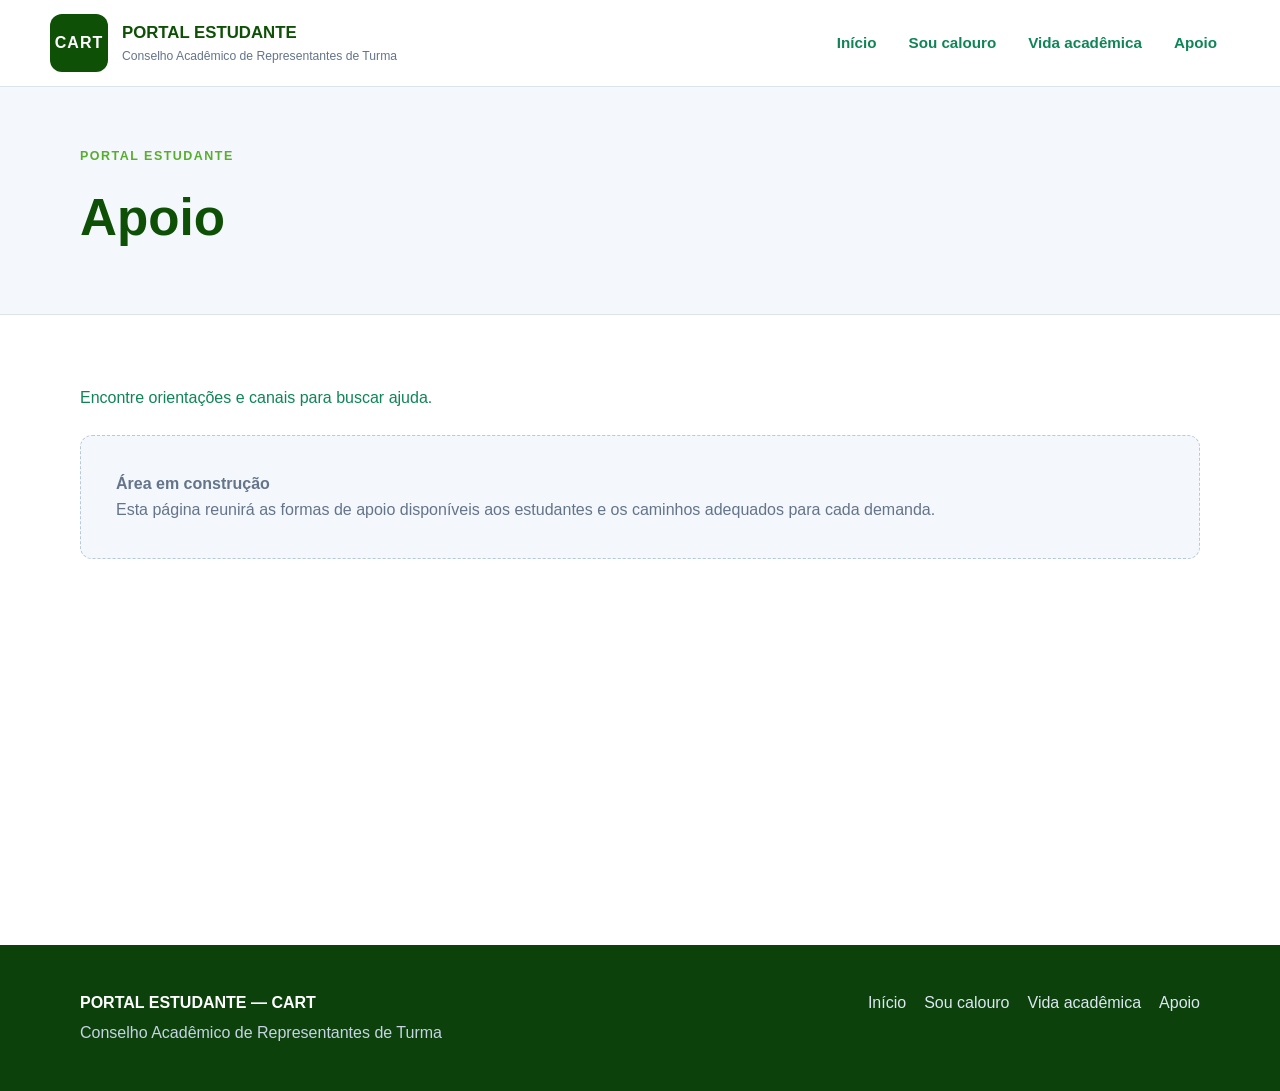
<file: apoio.html>
<!DOCTYPE html>
<html lang="pt-BR">
<head>
  <meta charset="UTF-8">
  <meta name="viewport" content="width=device-width, initial-scale=1.0">
  <meta name="description" content="Apoio - Portal Estudante CART">
  <title>Apoio | Portal Estudante</title>
  <link rel="stylesheet" href="style.css">
</head>
<body>
  <header class="site-header">
    <div class="header-container">
      <a class="brand" href="index.html" aria-label="Portal Estudante - Início">
        <div class="brand-logo">CART</div>
        <div>
          <strong>PORTAL ESTUDANTE</strong>
          <span>Conselho Acadêmico de Representantes de Turma</span>
        </div>
      </a>

      <button class="menu-toggle" aria-label="Abrir menu" aria-expanded="false">☰</button>

      <nav class="main-nav" aria-label="Navegação principal">
        <a href="index.html">Início</a>
        <a href="sou-calouro.html">Sou calouro</a>
        <a href="vida-academica.html">Vida acadêmica</a>
        <a href="apoio.html">Apoio</a>
      </nav>
    </div>
  </header>

  <main>
    <section class="page-hero">
      <div class="container">
        <span class="eyebrow">PORTAL ESTUDANTE</span>
        <h1>Apoio</h1>
      </div>
    </section>

    <section class="page-main container">
      <p>Encontre orientações e canais para buscar ajuda.</p>
      <div class="placeholder-box">
        <strong>Área em construção</strong>
        <p>Esta página reunirá as formas de apoio disponíveis aos estudantes e os caminhos adequados para cada demanda.</p>
      </div>
    </section>
  </main>

  <footer class="site-footer">
    <div class="container footer-content">
      <div>
        <strong>PORTAL ESTUDANTE — CART</strong>
        <p>Conselho Acadêmico de Representantes de Turma</p>
      </div>
      <div>
        <a href="index.html">Início</a>
        <a href="sou-calouro.html">Sou calouro</a>
        <a href="vida-academica.html">Vida acadêmica</a>
        <a href="apoio.html">Apoio</a>
      </div>
    </div>
  </footer>

  <script src="script.js"></script>
</body>
</html>
</file>
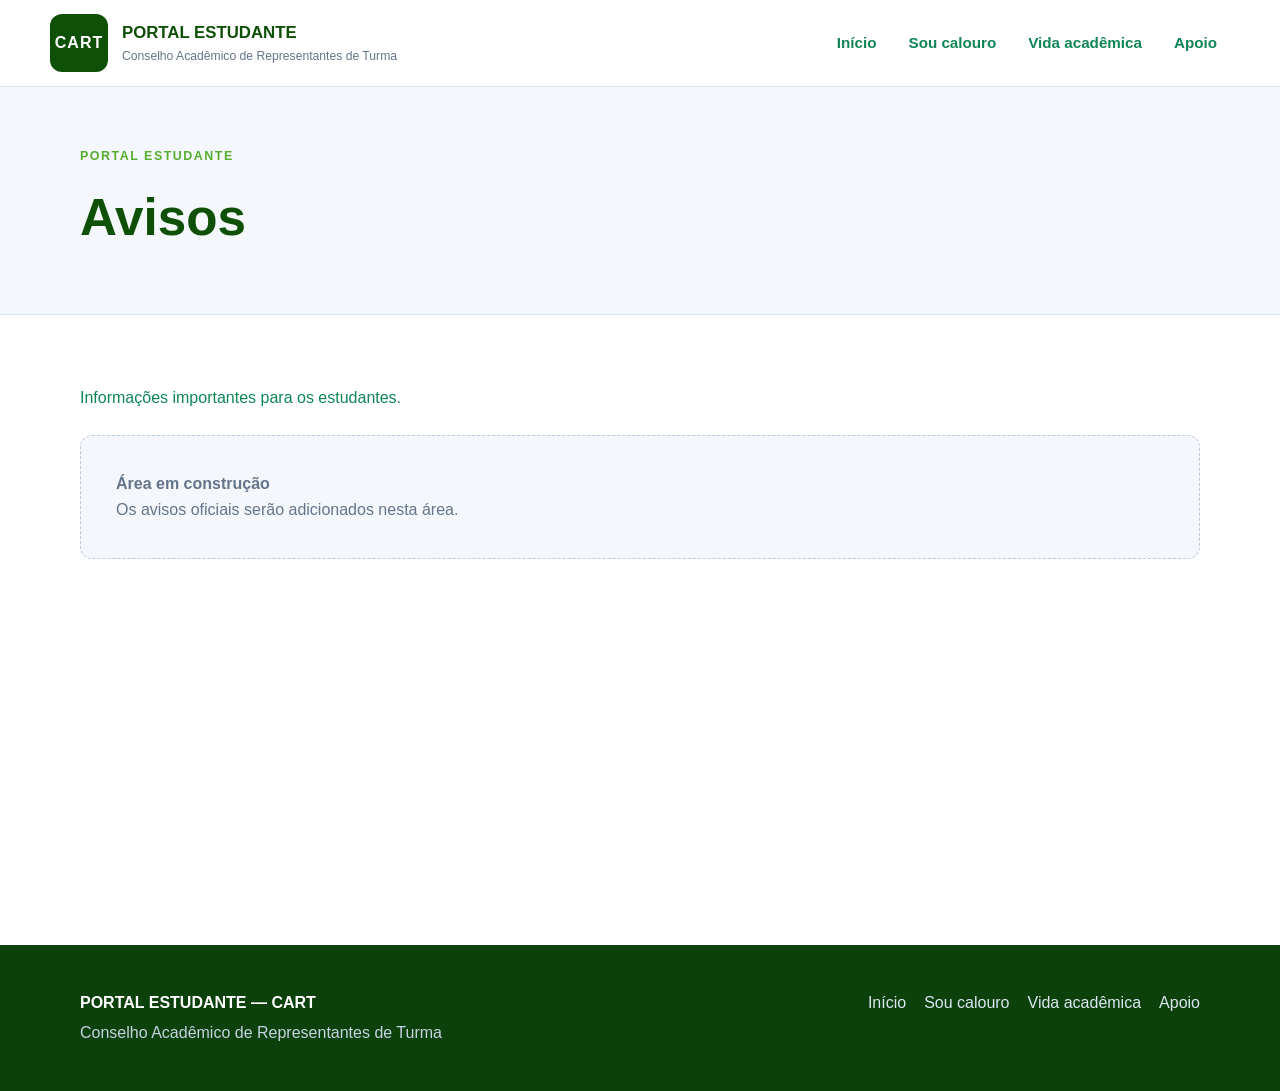
<file: avisos.html>
<!DOCTYPE html>
<html lang="pt-BR">
<head>
  <meta charset="UTF-8">
  <meta name="viewport" content="width=device-width, initial-scale=1.0">
  <meta name="description" content="Avisos - Portal Estudante CART">
  <title>Avisos | Portal Estudante</title>
  <link rel="stylesheet" href="style.css">
</head>
<body>
  <header class="site-header">
    <div class="header-container">
      <a class="brand" href="index.html" aria-label="Portal Estudante - Início">
        <div class="brand-logo">CART</div>
        <div>
          <strong>PORTAL ESTUDANTE</strong>
          <span>Conselho Acadêmico de Representantes de Turma</span>
        </div>
      </a>

      <button class="menu-toggle" aria-label="Abrir menu" aria-expanded="false">☰</button>

      <nav class="main-nav" aria-label="Navegação principal">
        <a href="index.html">Início</a>
        <a href="sou-calouro.html">Sou calouro</a>
        <a href="vida-academica.html">Vida acadêmica</a>
        <a href="apoio.html">Apoio</a>
      </nav>
    </div>
  </header>

  <main>
    <section class="page-hero">
      <div class="container">
        <span class="eyebrow">PORTAL ESTUDANTE</span>
        <h1>Avisos</h1>
      </div>
    </section>

    <section class="page-main container">
      <p>Informações importantes para os estudantes.</p>
      <div class="placeholder-box">
        <strong>Área em construção</strong>
        <p>Os avisos oficiais serão adicionados nesta área.</p>
      </div>
    </section>
  </main>

  <footer class="site-footer">
    <div class="container footer-content">
      <div>
        <strong>PORTAL ESTUDANTE — CART</strong>
        <p>Conselho Acadêmico de Representantes de Turma</p>
      </div>
      <div>
        <a href="index.html">Início</a>
        <a href="sou-calouro.html">Sou calouro</a>
        <a href="vida-academica.html">Vida acadêmica</a>
        <a href="apoio.html">Apoio</a>
      </div>
    </div>
  </footer>

  <script src="script.js"></script>
</body>
</html>
</file>
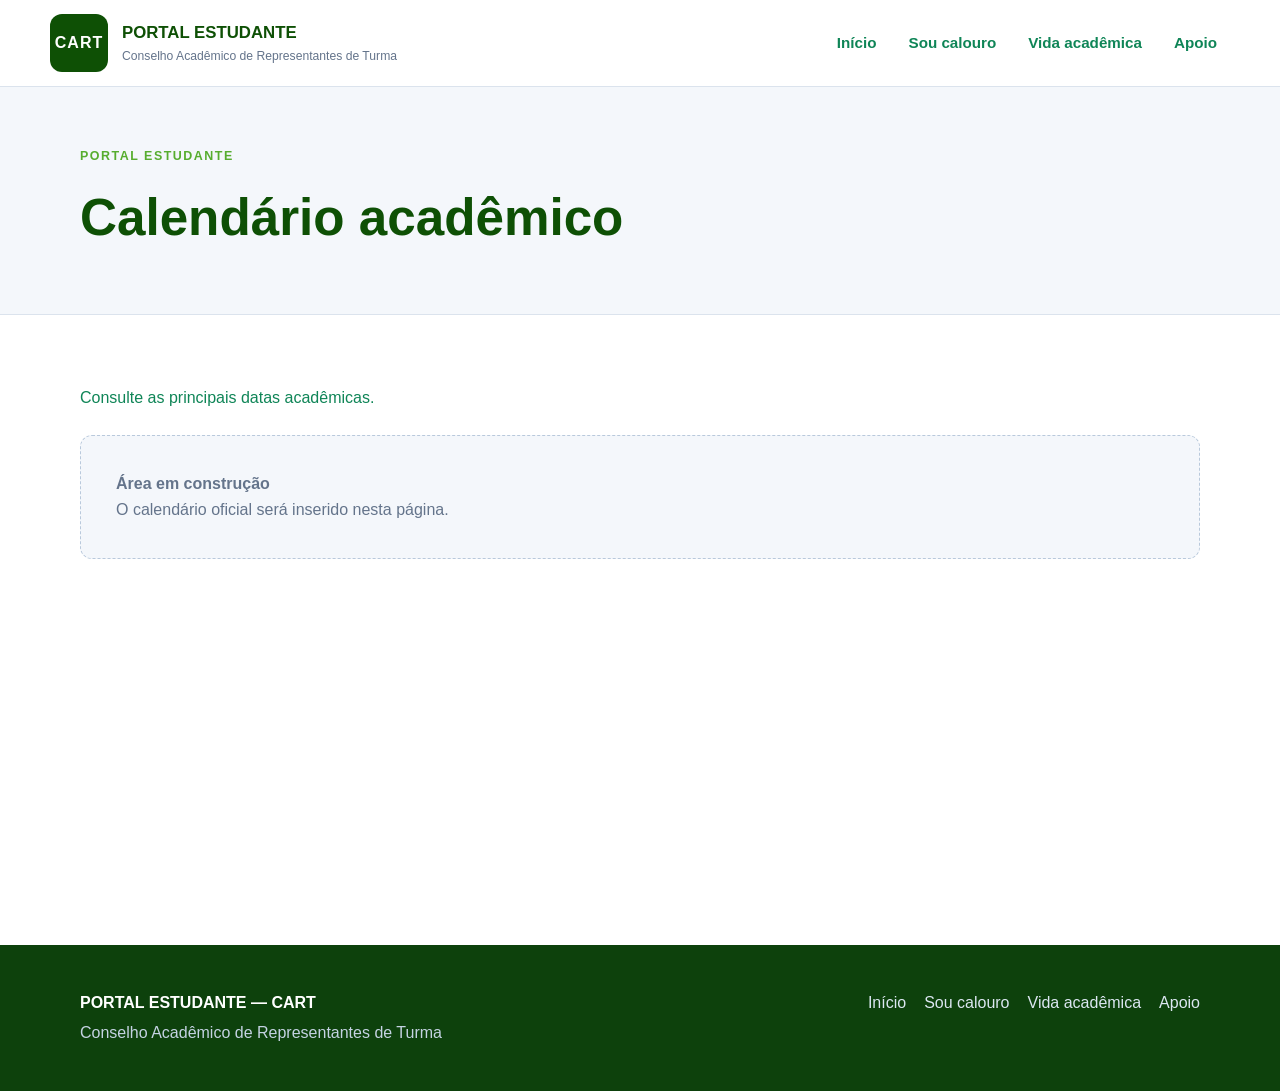
<file: calendario.html>
<!DOCTYPE html>
<html lang="pt-BR">
<head>
  <meta charset="UTF-8">
  <meta name="viewport" content="width=device-width, initial-scale=1.0">
  <meta name="description" content="Calendário acadêmico - Portal Estudante CART">
  <title>Calendário acadêmico | Portal Estudante</title>
  <link rel="stylesheet" href="style.css">
</head>
<body>
  <header class="site-header">
    <div class="header-container">
      <a class="brand" href="index.html" aria-label="Portal Estudante - Início">
        <div class="brand-logo">CART</div>
        <div>
          <strong>PORTAL ESTUDANTE</strong>
          <span>Conselho Acadêmico de Representantes de Turma</span>
        </div>
      </a>

      <button class="menu-toggle" aria-label="Abrir menu" aria-expanded="false">☰</button>

      <nav class="main-nav" aria-label="Navegação principal">
        <a href="index.html">Início</a>
        <a href="sou-calouro.html">Sou calouro</a>
        <a href="vida-academica.html">Vida acadêmica</a>
        <a href="apoio.html">Apoio</a>
      </nav>
    </div>
  </header>

  <main>
    <section class="page-hero">
      <div class="container">
        <span class="eyebrow">PORTAL ESTUDANTE</span>
        <h1>Calendário acadêmico</h1>
      </div>
    </section>

    <section class="page-main container">
      <p>Consulte as principais datas acadêmicas.</p>
      <div class="placeholder-box">
        <strong>Área em construção</strong>
        <p>O calendário oficial será inserido nesta página.</p>
      </div>
    </section>
  </main>

  <footer class="site-footer">
    <div class="container footer-content">
      <div>
        <strong>PORTAL ESTUDANTE — CART</strong>
        <p>Conselho Acadêmico de Representantes de Turma</p>
      </div>
      <div>
        <a href="index.html">Início</a>
        <a href="sou-calouro.html">Sou calouro</a>
        <a href="vida-academica.html">Vida acadêmica</a>
        <a href="apoio.html">Apoio</a>
      </div>
    </div>
  </footer>

  <script src="script.js"></script>
</body>
</html>
</file>
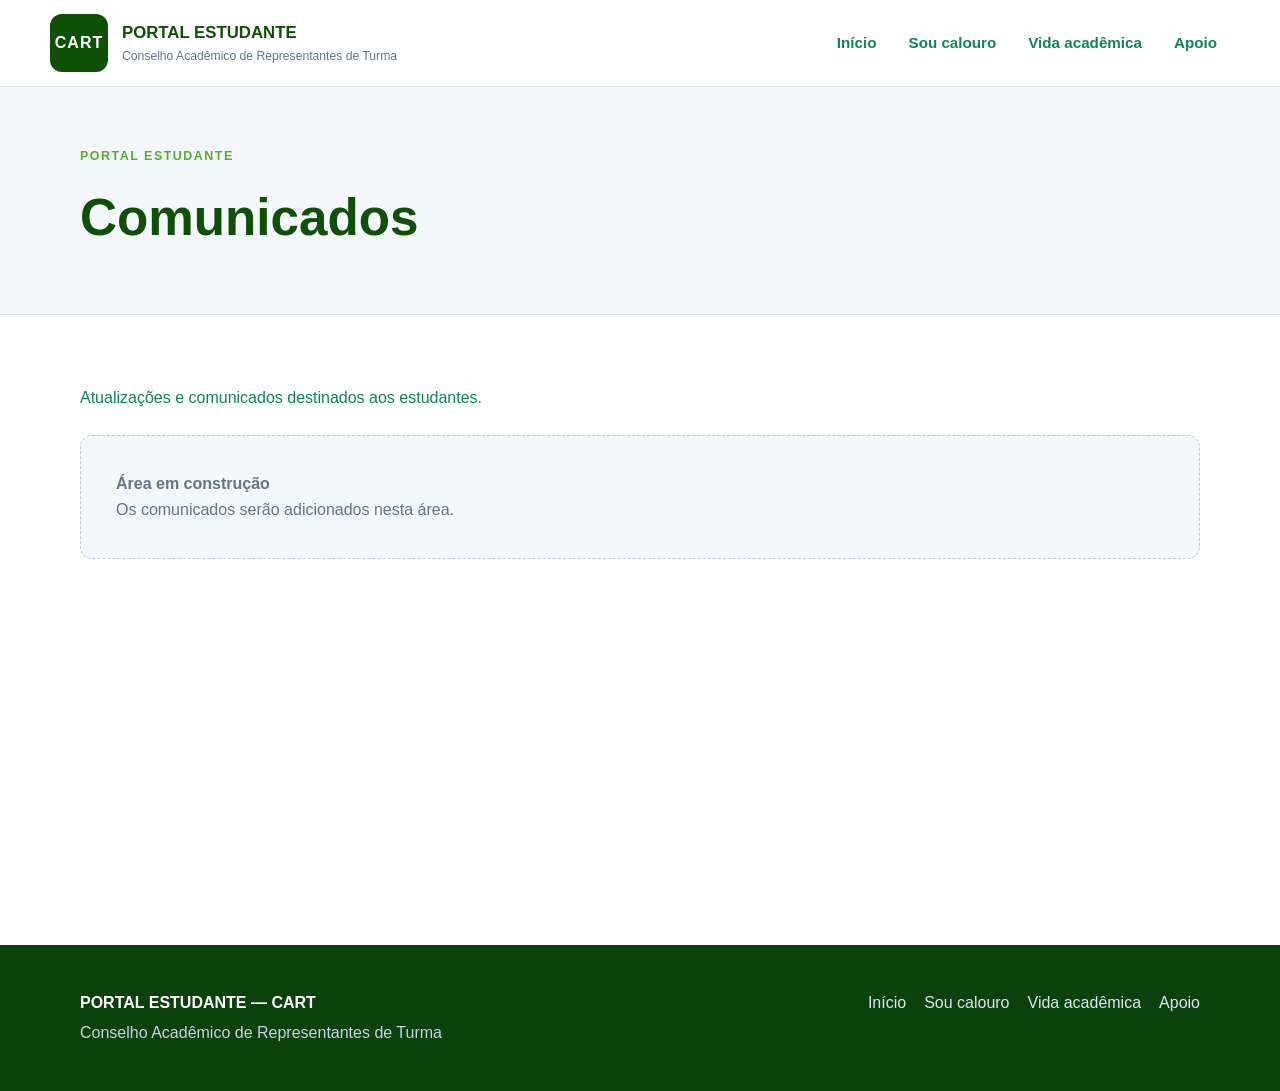
<file: comunicados.html>
<!DOCTYPE html>
<html lang="pt-BR">
<head>
  <meta charset="UTF-8">
  <meta name="viewport" content="width=device-width, initial-scale=1.0">
  <meta name="description" content="Comunicados - Portal Estudante CART">
  <title>Comunicados | Portal Estudante</title>
  <link rel="stylesheet" href="style.css">
</head>
<body>
  <header class="site-header">
    <div class="header-container">
      <a class="brand" href="index.html" aria-label="Portal Estudante - Início">
        <div class="brand-logo">CART</div>
        <div>
          <strong>PORTAL ESTUDANTE</strong>
          <span>Conselho Acadêmico de Representantes de Turma</span>
        </div>
      </a>

      <button class="menu-toggle" aria-label="Abrir menu" aria-expanded="false">☰</button>

      <nav class="main-nav" aria-label="Navegação principal">
        <a href="index.html">Início</a>
        <a href="sou-calouro.html">Sou calouro</a>
        <a href="vida-academica.html">Vida acadêmica</a>
        <a href="apoio.html">Apoio</a>
      </nav>
    </div>
  </header>

  <main>
    <section class="page-hero">
      <div class="container">
        <span class="eyebrow">PORTAL ESTUDANTE</span>
        <h1>Comunicados</h1>
      </div>
    </section>

    <section class="page-main container">
      <p>Atualizações e comunicados destinados aos estudantes.</p>
      <div class="placeholder-box">
        <strong>Área em construção</strong>
        <p>Os comunicados serão adicionados nesta área.</p>
      </div>
    </section>
  </main>

  <footer class="site-footer">
    <div class="container footer-content">
      <div>
        <strong>PORTAL ESTUDANTE — CART</strong>
        <p>Conselho Acadêmico de Representantes de Turma</p>
      </div>
      <div>
        <a href="index.html">Início</a>
        <a href="sou-calouro.html">Sou calouro</a>
        <a href="vida-academica.html">Vida acadêmica</a>
        <a href="apoio.html">Apoio</a>
      </div>
    </div>
  </footer>

  <script src="script.js"></script>
</body>
</html>
</file>
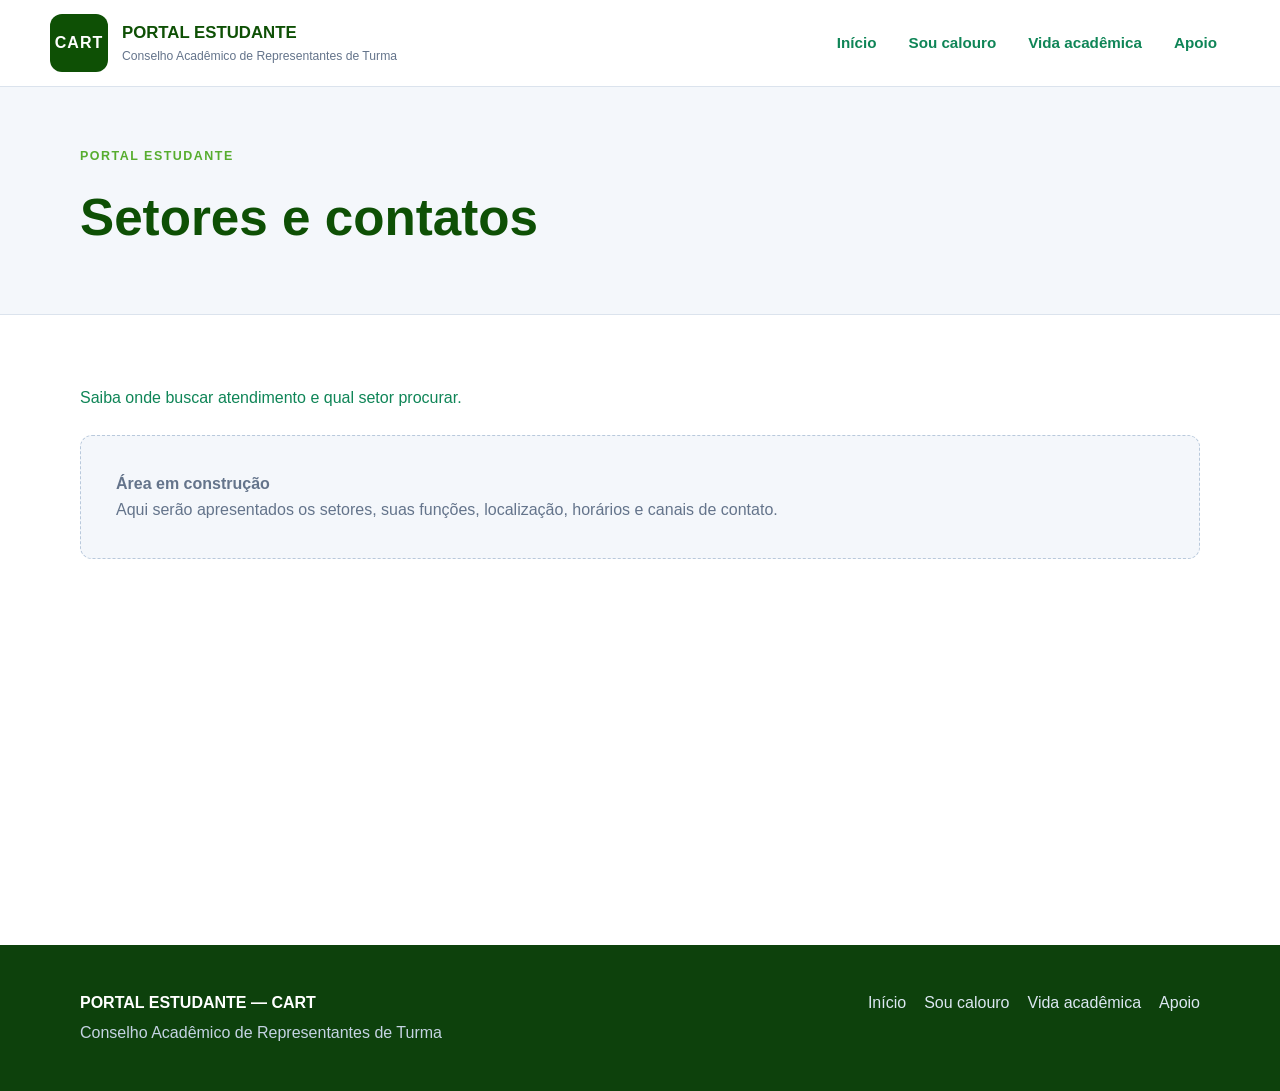
<file: setores.html>
<!DOCTYPE html>
<html lang="pt-BR">
<head>
  <meta charset="UTF-8">
  <meta name="viewport" content="width=device-width, initial-scale=1.0">
  <meta name="description" content="Setores e contatos - Portal Estudante CART">
  <title>Setores e contatos | Portal Estudante</title>
  <link rel="stylesheet" href="style.css">
</head>
<body>
  <header class="site-header">
    <div class="header-container">
      <a class="brand" href="index.html" aria-label="Portal Estudante - Início">
        <div class="brand-logo">CART</div>
        <div>
          <strong>PORTAL ESTUDANTE</strong>
          <span>Conselho Acadêmico de Representantes de Turma</span>
        </div>
      </a>

      <button class="menu-toggle" aria-label="Abrir menu" aria-expanded="false">☰</button>

      <nav class="main-nav" aria-label="Navegação principal">
        <a href="index.html">Início</a>
        <a href="sou-calouro.html">Sou calouro</a>
        <a href="vida-academica.html">Vida acadêmica</a>
        <a href="apoio.html">Apoio</a>
      </nav>
    </div>
  </header>

  <main>
    <section class="page-hero">
      <div class="container">
        <span class="eyebrow">PORTAL ESTUDANTE</span>
        <h1>Setores e contatos</h1>
      </div>
    </section>

    <section class="page-main container">
      <p>Saiba onde buscar atendimento e qual setor procurar.</p>
      <div class="placeholder-box">
        <strong>Área em construção</strong>
        <p>Aqui serão apresentados os setores, suas funções, localização, horários e canais de contato.</p>
      </div>
    </section>
  </main>

  <footer class="site-footer">
    <div class="container footer-content">
      <div>
        <strong>PORTAL ESTUDANTE — CART</strong>
        <p>Conselho Acadêmico de Representantes de Turma</p>
      </div>
      <div>
        <a href="index.html">Início</a>
        <a href="sou-calouro.html">Sou calouro</a>
        <a href="vida-academica.html">Vida acadêmica</a>
        <a href="apoio.html">Apoio</a>
      </div>
    </div>
  </footer>

  <script src="script.js"></script>
</body>
</html>
</file>
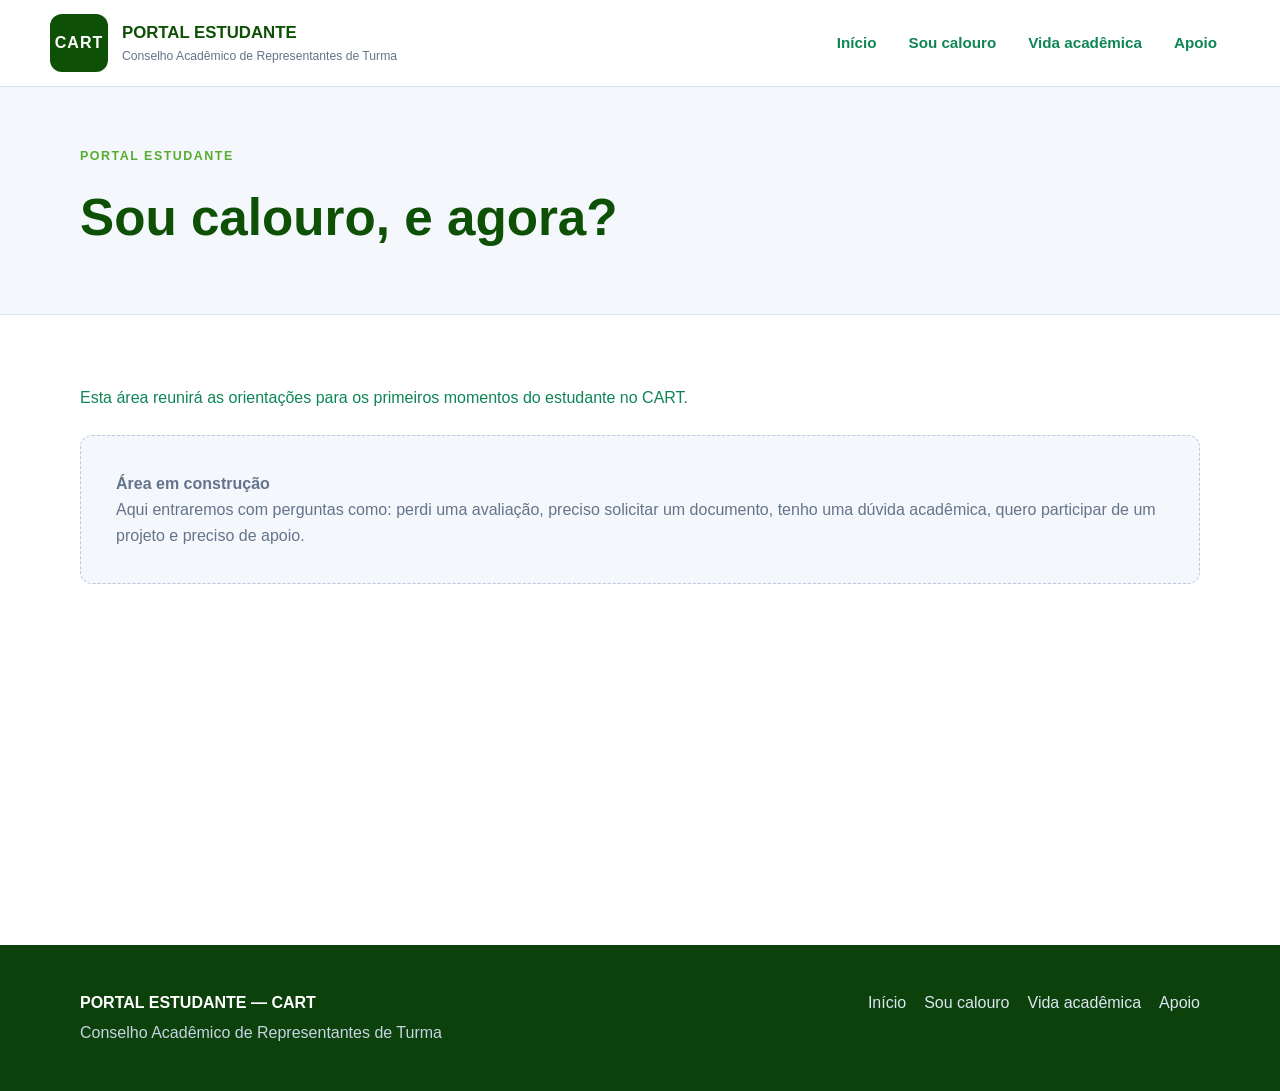
<file: sou-calouro.html>
<!DOCTYPE html>
<html lang="pt-BR">
<head>
  <meta charset="UTF-8">
  <meta name="viewport" content="width=device-width, initial-scale=1.0">
  <meta name="description" content="Sou calouro, e agora? - Portal Estudante CART">
  <title>Sou calouro, e agora? | Portal Estudante</title>
  <link rel="stylesheet" href="style.css">
</head>
<body>
  <header class="site-header">
    <div class="header-container">
      <a class="brand" href="index.html" aria-label="Portal Estudante - Início">
        <div class="brand-logo">CART</div>
        <div>
          <strong>PORTAL ESTUDANTE</strong>
          <span>Conselho Acadêmico de Representantes de Turma</span>
        </div>
      </a>

      <button class="menu-toggle" aria-label="Abrir menu" aria-expanded="false">☰</button>

      <nav class="main-nav" aria-label="Navegação principal">
        <a href="index.html">Início</a>
        <a href="sou-calouro.html">Sou calouro</a>
        <a href="vida-academica.html">Vida acadêmica</a>
        <a href="apoio.html">Apoio</a>
      </nav>
    </div>
  </header>

  <main>
    <section class="page-hero">
      <div class="container">
        <span class="eyebrow">PORTAL ESTUDANTE</span>
        <h1>Sou calouro, e agora?</h1>
      </div>
    </section>

    <section class="page-main container">
      <p>Esta área reunirá as orientações para os primeiros momentos do estudante no CART.</p>
      <div class="placeholder-box">
        <strong>Área em construção</strong>
        <p>Aqui entraremos com perguntas como: perdi uma avaliação, preciso solicitar um documento, tenho uma dúvida acadêmica, quero participar de um projeto e preciso de apoio.</p>
      </div>
    </section>
  </main>

  <footer class="site-footer">
    <div class="container footer-content">
      <div>
        <strong>PORTAL ESTUDANTE — CART</strong>
        <p>Conselho Acadêmico de Representantes de Turma</p>
      </div>
      <div>
        <a href="index.html">Início</a>
        <a href="sou-calouro.html">Sou calouro</a>
        <a href="vida-academica.html">Vida acadêmica</a>
        <a href="apoio.html">Apoio</a>
      </div>
    </div>
  </footer>

  <script src="script.js"></script>
</body>
</html>
</file>
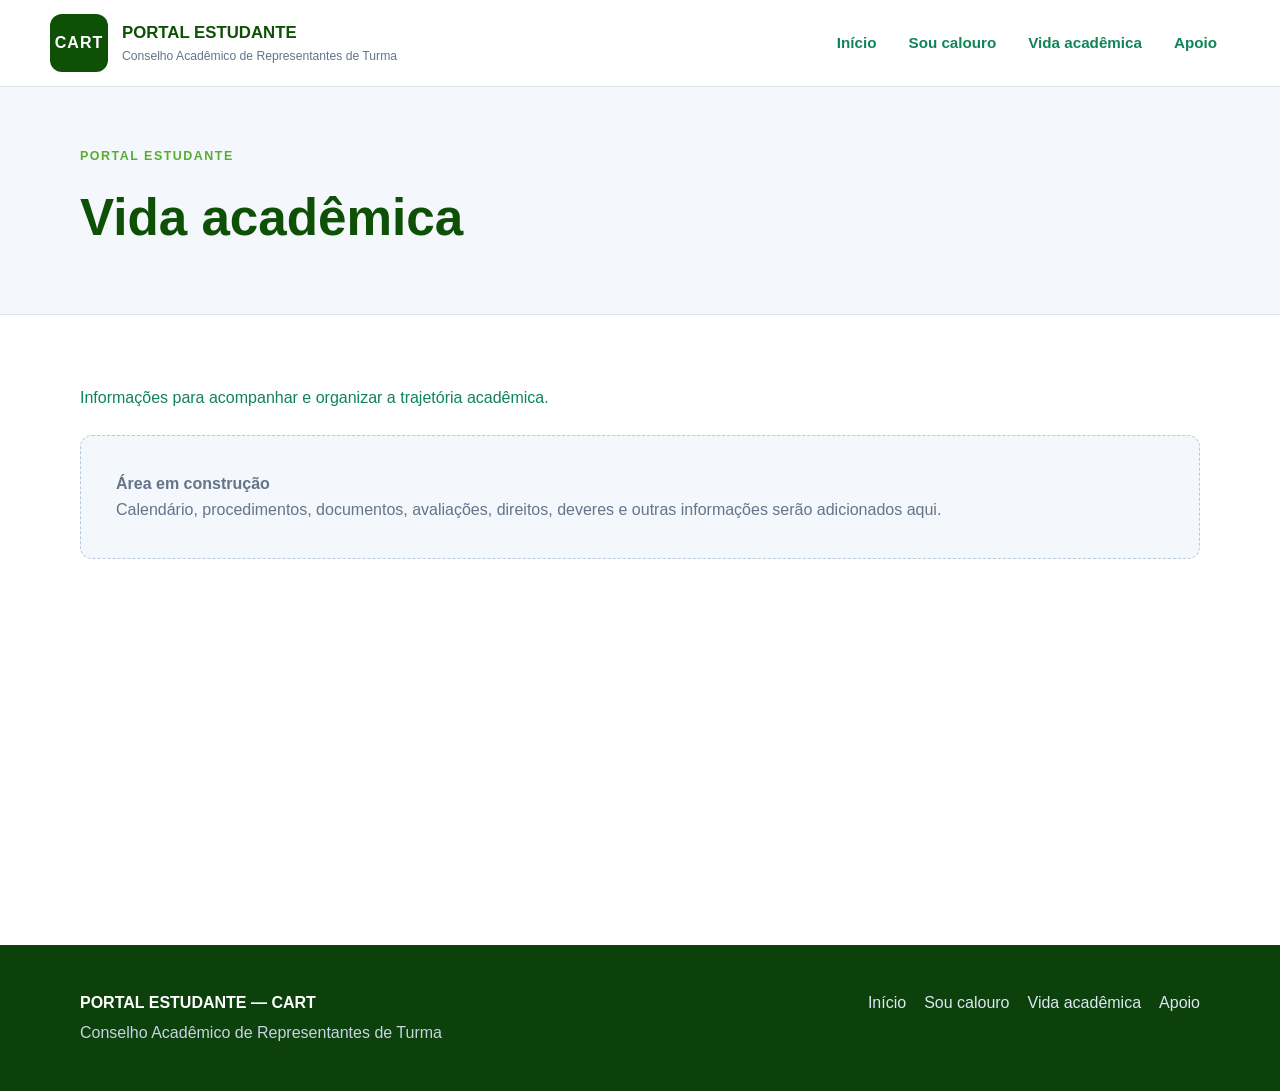
<file: vida-academica.html>
<!DOCTYPE html>
<html lang="pt-BR">
<head>
  <meta charset="UTF-8">
  <meta name="viewport" content="width=device-width, initial-scale=1.0">
  <meta name="description" content="Vida acadêmica - Portal Estudante CART">
  <title>Vida acadêmica | Portal Estudante</title>
  <link rel="stylesheet" href="style.css">
</head>
<body>
  <header class="site-header">
    <div class="header-container">
      <a class="brand" href="index.html" aria-label="Portal Estudante - Início">
        <div class="brand-logo">CART</div>
        <div>
          <strong>PORTAL ESTUDANTE</strong>
          <span>Conselho Acadêmico de Representantes de Turma</span>
        </div>
      </a>

      <button class="menu-toggle" aria-label="Abrir menu" aria-expanded="false">☰</button>

      <nav class="main-nav" aria-label="Navegação principal">
        <a href="index.html">Início</a>
        <a href="sou-calouro.html">Sou calouro</a>
        <a href="vida-academica.html">Vida acadêmica</a>
        <a href="apoio.html">Apoio</a>
      </nav>
    </div>
  </header>

  <main>
    <section class="page-hero">
      <div class="container">
        <span class="eyebrow">PORTAL ESTUDANTE</span>
        <h1>Vida acadêmica</h1>
      </div>
    </section>

    <section class="page-main container">
      <p>Informações para acompanhar e organizar a trajetória acadêmica.</p>
      <div class="placeholder-box">
        <strong>Área em construção</strong>
        <p>Calendário, procedimentos, documentos, avaliações, direitos, deveres e outras informações serão adicionados aqui.</p>
      </div>
    </section>
  </main>

  <footer class="site-footer">
    <div class="container footer-content">
      <div>
        <strong>PORTAL ESTUDANTE — CART</strong>
        <p>Conselho Acadêmico de Representantes de Turma</p>
      </div>
      <div>
        <a href="index.html">Início</a>
        <a href="sou-calouro.html">Sou calouro</a>
        <a href="vida-academica.html">Vida acadêmica</a>
        <a href="apoio.html">Apoio</a>
      </div>
    </div>
  </footer>

  <script src="script.js"></script>
</body>
</html>
</file>
<file: style.css>
* {
  margin: 0;
  padding: 0;
  box-sizing: border-box;
}

:root {
  --primary: #0e5005;
  --secondary: #57ad2f;
  --accent: #e7b52d;
  --light: #f4f7fb;
  --text: #0f8557;
  --muted: #64748b;
  --white: #ffffff;
  --border: #dbe3ed;
  --shadow: 0 10px 30px rgba(15, 38, 70, 0.08);
}

html {
  scroll-behavior: smooth;
}

body {
  font-family: Arial, Helvetica, sans-serif;
  color: var(--text);
  background: var(--white);
  line-height: 1.6;
}

a {
  color: inherit;
  text-decoration: none;
}

.container {
  width: min(1120px, 92%);
  margin: 0 auto;
}

.site-header {
  background: var(--white);
  border-bottom: 1px solid var(--border);
  position: sticky;
  top: 0;
  z-index: 1000;
}

.header-container {
  width: min(1180px, 94%);
  margin: 0 auto;
  min-height: 86px;
  display: flex;
  align-items: center;
  justify-content: space-between;
  gap: 30px;
}

.brand {
  display: flex;
  align-items: center;
  gap: 14px;
}

.brand-logo {
  width: 58px;
  height: 58px;
  border-radius: 12px;
  display: grid;
  place-items: center;
  background: var(--primary);
  color: var(--white);
  font-weight: 800;
  letter-spacing: 1px;
}

.brand strong {
  display: block;
  color: var(--primary);
  font-size: 1.05rem;
}

.brand span {
  display: block;
  color: var(--muted);
  font-size: 0.76rem;
}

.main-nav {
  display: flex;
  align-items: center;
  gap: 6px;
}

.main-nav a {
  padding: 10px 13px;
  border-radius: 8px;
  color: var(--text);
  font-weight: 600;
  font-size: 0.95rem;
}

.main-nav a:hover,
.main-nav a.active {
  background: var(--light);
  color: var(--primary);
}

.menu-toggle {
  display: none;
  border: 0;
  background: transparent;
  font-size: 1.7rem;
  cursor: pointer;
}

.hero {
  min-height: 470px;
  display: flex;
  align-items: center;
  background: linear-gradient(120deg, var(--primary), var(--secondary));
  color: var(--white);
}

.hero-content {
  width: min(1120px, 92%);
  margin: 0 auto;
  padding: 80px 0;
}

.eyebrow {
  display: inline-block;
  margin-bottom: 10px;
  font-size: 0.78rem;
  font-weight: 800;
  letter-spacing: 1.5px;
  color: var(--secondary);
}

.hero .eyebrow {
  color: #f7d96a;
}

.hero h1 {
  max-width: 760px;
  font-size: clamp(2.2rem, 5vw, 4.1rem);
  line-height: 1.08;
  margin-bottom: 20px;
}

.hero p {
  max-width: 650px;
  font-size: 1.15rem;
  opacity: 0.92;
  margin-bottom: 30px;
}

.button {
  display: inline-block;
  padding: 13px 20px;
  border-radius: 8px;
  background: var(--accent);
  color: #17212f;
  font-weight: 800;
}

.search-section {
  margin-top: -35px;
  position: relative;
  z-index: 2;
  background: var(--white);
  border-radius: 14px;
  padding: 25px;
  box-shadow: var(--shadow);
}

.search-section h2 {
  font-size: 1.25rem;
  margin-bottom: 12px;
}

.search-box {
  display: flex;
  gap: 10px;
}

.search-box input {
  flex: 1;
  padding: 14px 16px;
  border: 1px solid var(--border);
  border-radius: 8px;
  font-size: 1rem;
  outline: none;
}

.search-box input:focus {
  border-color: var(--secondary);
}

.search-box button {
  border: 0;
  border-radius: 8px;
  padding: 0 22px;
  background: var(--primary);
  color: var(--white);
  font-weight: 700;
  cursor: pointer;
}

.search-message {
  margin-top: 10px;
  color: var(--muted);
  font-size: 0.9rem;
}

.section {
  padding: 80px 0;
}

.section-heading {
  margin-bottom: 28px;
}

.section-heading h2 {
  color: var(--primary);
  font-size: clamp(1.8rem, 3vw, 2.5rem);
}

.section-heading p {
  color: var(--muted);
  margin-top: 8px;
}

.card-grid {
  display: grid;
  grid-template-columns: repeat(3, 1fr);
  gap: 18px;
}

.info-card,
.help-card,
.notice-card {
  border: 1px solid var(--border);
  border-radius: 12px;
  background: var(--white);
  transition: transform 0.2s, box-shadow 0.2s, border-color 0.2s;
}

.info-card {
  padding: 24px;
}

.info-card:hover,
.help-card:hover,
.notice-card:hover {
  transform: translateY(-3px);
  border-color: #b9c9dc;
  box-shadow: var(--shadow);
}

.card-icon {
  font-size: 1.8rem;
}

.info-card h3 {
  margin: 12px 0 5px;
  color: var(--primary);
}

.info-card p {
  color: var(--muted);
  font-size: 0.93rem;
}

.about-section {
  background: var(--light);
  padding: 80px 0;
}

.about-grid {
  display: grid;
  grid-template-columns: 1fr 1fr;
  gap: 50px;
  align-items: center;
}

.about-grid h2 {
  color: var(--primary);
  font-size: 2.3rem;
  margin-bottom: 15px;
}

.placeholder-note {
  margin-top: 16px;
  padding: 12px;
  border-left: 3px solid var(--accent);
  background: var(--white);
  color: var(--muted);
  font-size: 0.9rem;
}

.photo-placeholder {
  min-height: 300px;
  border: 2px dashed #b9c9dc;
  border-radius: 14px;
  display: flex;
  flex-direction: column;
  justify-content: center;
  align-items: center;
  text-align: center;
  color: var(--muted);
  background: var(--white);
}

.photo-placeholder span {
  font-size: 3rem;
  margin-bottom: 12px;
}

.photo-placeholder small {
  margin-top: 6px;
}

.notice-grid,
.help-grid {
  display: grid;
  grid-template-columns: repeat(3, 1fr);
  gap: 18px;
}

.notice-card {
  padding: 24px;
}

.notice-card strong {
  display: block;
  color: var(--primary);
  font-size: 1.1rem;
  margin-bottom: 8px;
}

.notice-card span,
.help-card span {
  color: var(--muted);
  font-size: 0.9rem;
}

.help-section {
  background: var(--light);
  padding: 80px 0;
}

.help-grid {
  grid-template-columns: repeat(4, 1fr);
}

.help-card {
  padding: 22px;
  display: flex;
  flex-direction: column;
  gap: 8px;
  font-size: 1.15rem;
}

.help-card strong {
  color: var(--primary);
  font-size: 1rem;
}

.site-footer {
  background: #0d410c;
  color: var(--white);
  padding: 45px 0;
}

.footer-content {
  display: flex;
  justify-content: space-between;
  gap: 30px;
}

.footer-content p {
  color: #c5d3e3;
  margin-top: 5px;
}

.footer-content > div:last-child {
  display: flex;
  flex-wrap: wrap;
  gap: 18px;
  align-content: flex-start;
}

.footer-content a {
  color: #dce7f2;
}

.footer-content a:hover {
  color: var(--white);
}

.page-main {
  min-height: 70vh;
  padding: 70px 0;
}

.page-hero {
  background: var(--light);
  padding: 55px 0;
  border-bottom: 1px solid var(--border);
}

.page-hero h1 {
  color: var(--primary);
  font-size: clamp(2rem, 4vw, 3.2rem);
}

.page-content {
  padding: 60px 0;
}

.placeholder-box {
  padding: 35px;
  border: 1px dashed #b9c9dc;
  border-radius: 12px;
  background: var(--light);
  color: var(--muted);
  margin-top: 25px;
}

@media (max-width: 850px) {
  .menu-toggle {
    display: block;
  }

  .main-nav {
    display: none;
    position: absolute;
    top: 86px;
    left: 0;
    right: 0;
    padding: 12px 4%;
    background: var(--white);
    border-bottom: 1px solid var(--border);
    flex-direction: column;
    align-items: stretch;
  }

  .main-nav.open {
    display: flex;
  }

  .main-nav a {
    width: 100%;
  }

  .card-grid,
  .notice-grid,
  .help-grid,
  .about-grid {
    grid-template-columns: 1fr 1fr;
  }
}

@media (max-width: 580px) {
  .header-container {
    min-height: 76px;
  }

  .brand span {
    display: none;
  }

  .brand strong {
    font-size: 0.9rem;
  }

  .brand-logo {
    width: 48px;
    height: 48px;
  }

  .main-nav {
    top: 76px;
  }

  .hero {
    min-height: 430px;
  }

  .search-box {
    flex-direction: column;
  }

  .search-box button {
    padding: 13px;
  }

  .card-grid,
  .notice-grid,
  .help-grid,
  .about-grid {
    grid-template-columns: 1fr;
  }

  .footer-content {
    flex-direction: column;
  }
}
</file>
